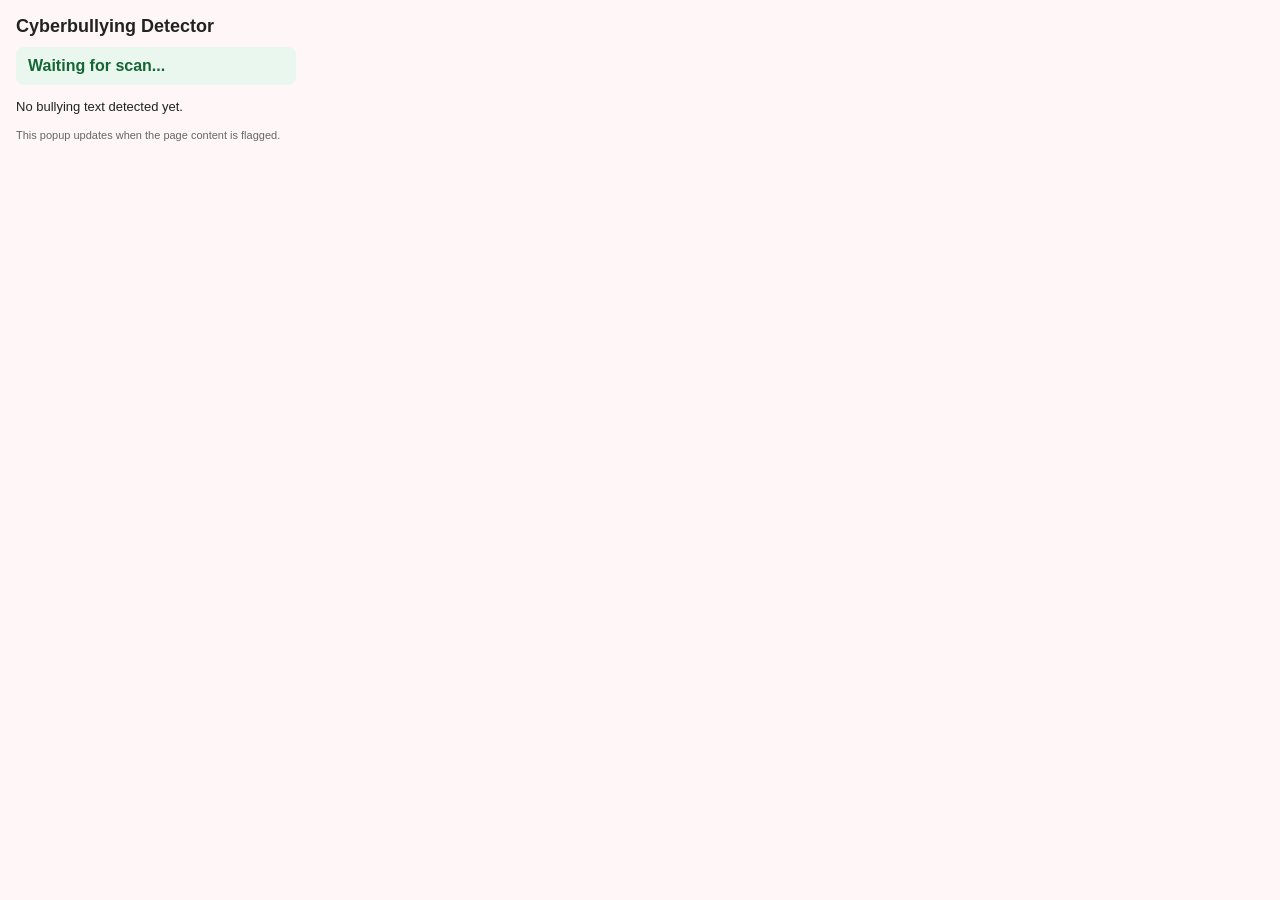
<file: Extension/popup.html>
<!DOCTYPE html>
<html lang="en">
  <head>
    <meta charset="UTF-8" />
    <meta name="viewport" content="width=device-width, initial-scale=1.0" />
    <title>Cyberbullying Detector</title>
    <style>
      body {
        width: 280px;
        font-family: Arial, sans-serif;
        margin: 0;
        padding: 16px;
        background: #fff7f7;
        color: #222;
      }
      h3 {
        margin: 0 0 10px;
        font-size: 18px;
      }
      .status {
        padding: 10px 12px;
        border-radius: 8px;
        background: #e9f7ef;
        color: #166534;
        font-weight: 600;
      }
      .status.warning {
        background: #fdecec;
        color: #b42318;
      }
      .text {
        margin-top: 12px;
        font-size: 13px;
        line-height: 1.5;
        word-break: break-word;
      }
      .small {
        margin-top: 12px;
        font-size: 11px;
        color: #666;
      }
    </style>
  </head>
  <body>
    <h3>Cyberbullying Detector</h3>
    <div id="status" class="status">Waiting for scan...</div>
    <div id="text" class="text">No bullying text detected yet.</div>
    <div class="small">This popup updates when the page content is flagged.</div>

    <script src="popup.js"></script>
  </body>
</html>
</file>
